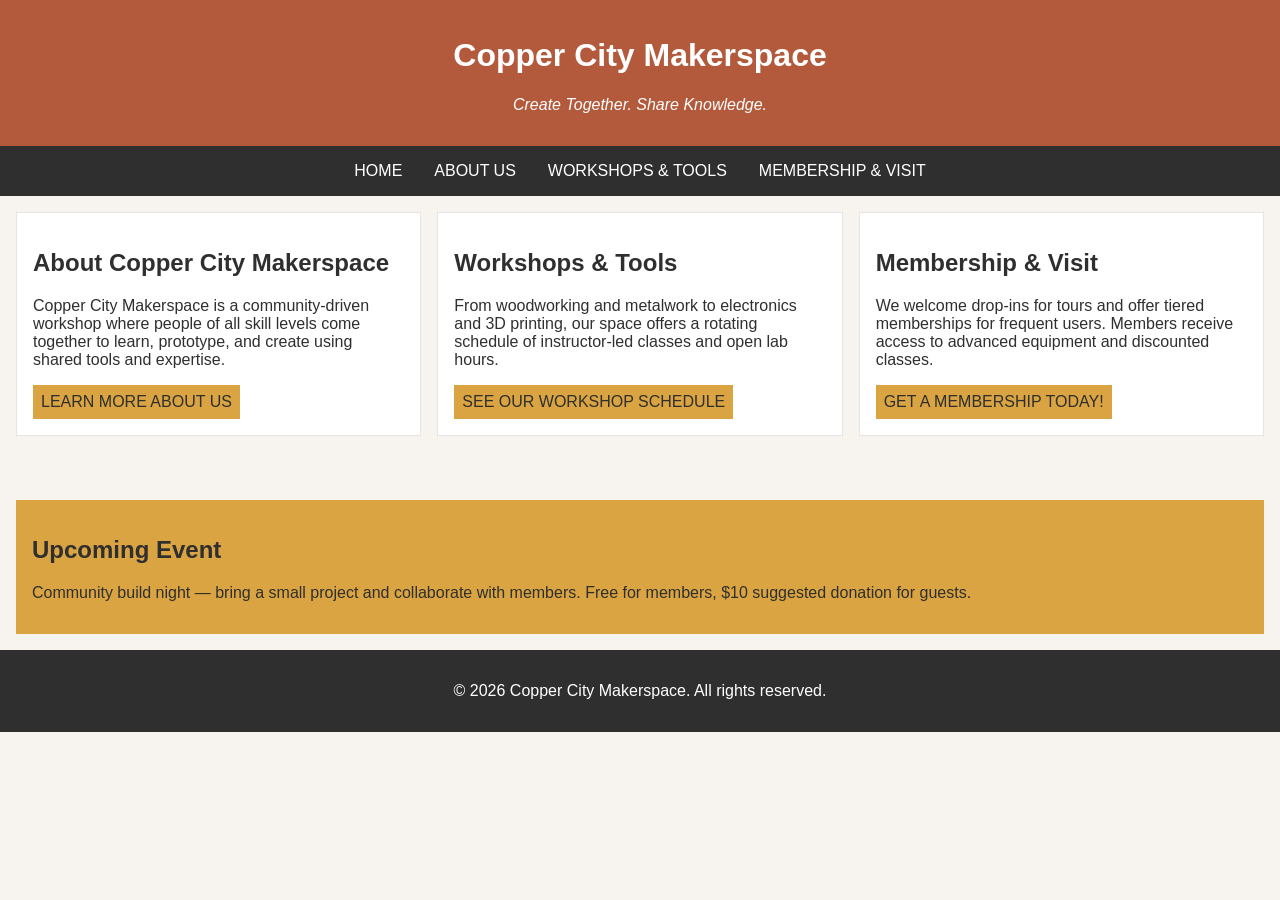
<file: index.html>
<!DOCTYPE html>
<html lang="en">
<head>
    <meta charset="UTF-8">
    <meta name="viewport" content="width=device-width, initial-scale=1.0">
    <link rel="stylesheet" href="styles.css">
    <title>Copper City Makerspace</title>
</head>
<body>
<header>
    <h1>Copper City Makerspace</h1>
    <p>Create Together. Share Knowledge.</p>
</header>
<nav>
    <ul>
        <li><a href="index.html">Home</a></li>
        <li><a href="about.html">About Us</a></li>
        <li><a href="workshops.html">Workshops & Tools</a></li>
        <li><a href="memberships.html">Membership & Visit</a></li>
    </ul>
</nav>
<main class="card-row">
    <section id="about">
        <h2>About Copper City Makerspace</h2>
        <p>Copper City Makerspace is a community-driven workshop where people of all skill levels come together to learn, prototype, and create using shared tools and expertise.</p>
        <a href="about.html">Learn more About Us</a>
    </section>
    <section id="workshops">
        <h2>Workshops & Tools</h2>
        <p>From woodworking and metalwork to electronics and 3D printing, our space offers a rotating schedule of instructor-led classes and open lab hours.</p>
        <a href="workshops.html">See our Workshop Schedule</a>
    </section>
    <section id="memberships">
        <h2>Membership & Visit</h2>
        <p>We welcome drop-ins for tours and offer tiered memberships for frequent users. Members receive access to advanced equipment and discounted classes.</p>
        <a href="memberships.html">Get a Membership Today!</a>
    </section>
</main>
<aside>
    <h2>Upcoming Event</h2>
    <p>Community build night — bring a small project and collaborate with members. Free for members, $10 suggested donation for guests.</p>
</aside>
<footer>
    <p>&copy; 2026 Copper City Makerspace. All rights reserved.</p>
</footer>
</body>
</html>
</file>
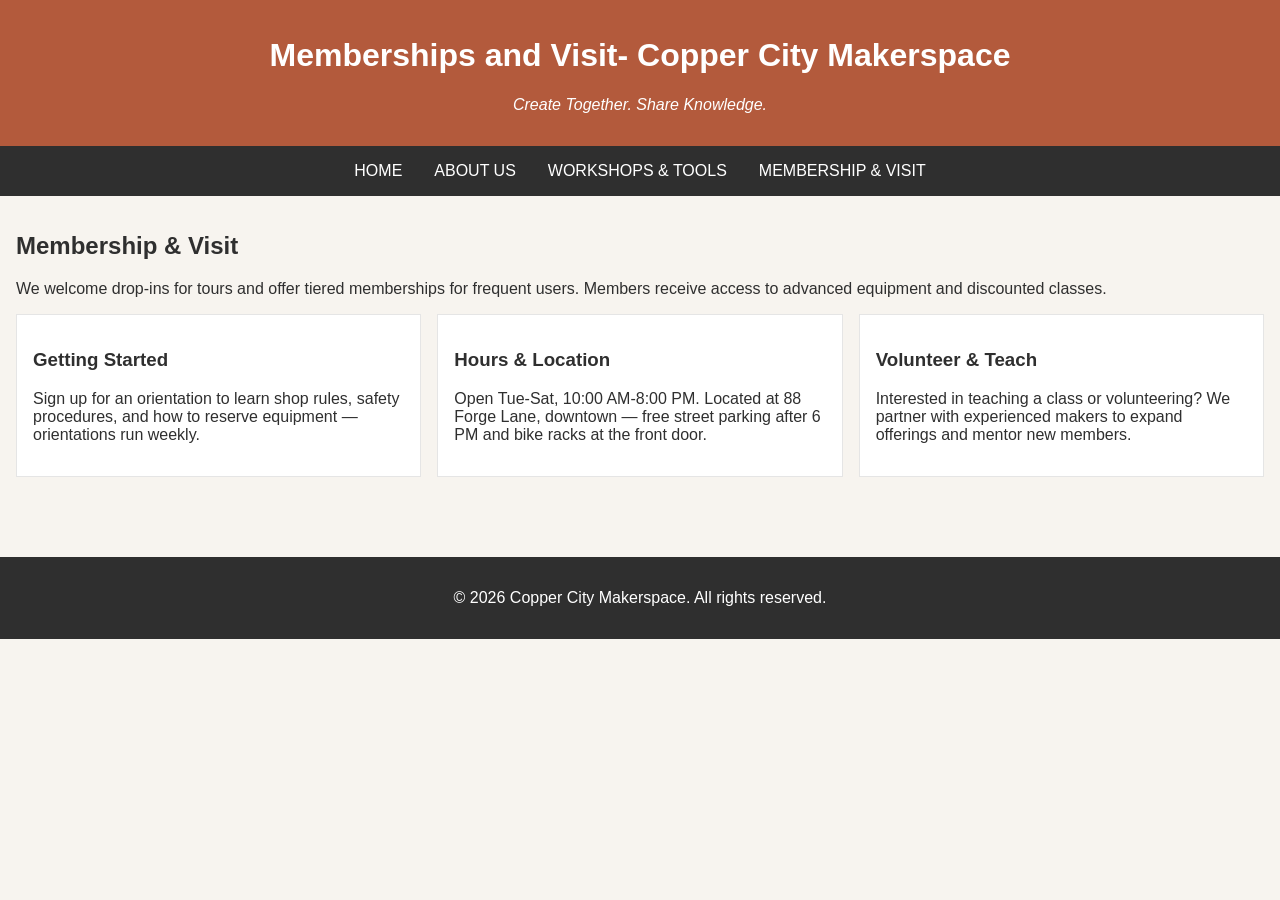
<file: memberships.html>
<!DOCTYPE html>
<html lang="en">
<head>
  <meta charset="UTF-8">
  <meta name="viewport" content="width=device-width, initial-scale=1.0">
  <link rel="stylesheet" href="styles.css">
  <title>Memberships- Copper City Makerspace</title>
</head>
<body>
  <header>
    <h1>Memberships and Visit- Copper City Makerspace</h1>
    <p>Create Together. Share Knowledge.</p>
  </header>
  <nav>
    <ul>
      <li><a href="index.html">Home</a></li>  
      <li><a href="about.html">About Us</a></li>
      <li><a href="workshops.html">Workshops & Tools</a></li>
      <li><a href="memberships.html">Membership & Visit</a></li>
    </ul>
  </nav>
  <main>
    <section id="memberships">
      <h2>Membership & Visit</h2>
      <p>We welcome drop-ins for tours and offer tiered memberships for frequent users. Members receive access to advanced equipment and discounted classes.</p>
      <div class="card-row"> 
        <section>
          <h3>Getting Started</h3>
          <p>Sign up for an orientation to learn shop rules, safety procedures, and how to reserve equipment — orientations run weekly.</p>
        </section>
        <section>
          <h3>Hours & Location</h3>
          <p>Open Tue-Sat, 10:00 AM-8:00 PM. Located at 88 Forge Lane, downtown — free street parking after 6 PM and bike racks at the front door.</p>
        </section>
        <section>
          <h3>Volunteer & Teach</h3>
          <p>Interested in teaching a class or volunteering? We partner with experienced makers to expand offerings and mentor new members.</p>
        </section>
      </div>
    </section>
  </main>
  <footer>
    <p>&copy; 2026 Copper City Makerspace. All rights reserved.</p>
  </footer>
</body>
</html>
</file>
<file: styles.css>
/* =====  CSS by Christina Carrasquilla, updated by Victoria DeSimone =====  */

/* ===== Color Palette 

Copper:#B35A3C
Charcoal:#2F2F2F
Light Background:#F7F4EF
Card Background:#FFFFFF
Soft Gold:#D9A441
Border:#E5E5E5

===== */

/* ===== GLOBAL (Base) Styles ===== */

body {
    font-family: Arial, sans-serif;
    margin: 0;
    background-color: #F7F4EF;
    color: #2F2F2F;
    display: grid;
    grid-template-columns: 1fr;
}

header {
    background-color: #B35A3C;
    color: white;
    text-align: center;
    padding: 1rem;
}

header img {
    margin-top: 0.5rem;
}
header p {
    font-style:italic;
}
nav {
    background-color: #2F2F2F;
    padding:.5rem;
}

nav ul {
    list-style: none;
    margin: 0;
    padding: 0;
}

nav a {
    color: white;
    text-decoration: none;
    padding: 0.5rem;
    display: inline-block;
    text-transform:uppercase;
}

nav a:hover {
    background-color: #B35A3C;
}

main {
    padding: 1rem;
}

main a {
    background-color: #D9A441;
    color: #2F2F2F;
    text-decoration: none;
    padding: 0.5rem;
    display: inline-block;
    text-transform:uppercase;
}

main a:hover {
    background-color: #B35A3C;
    color: white;
}

section {
    margin-bottom: 2rem;
}

.card-row section {
    background-color: white;
    border: 1px solid #E5E5E5;
    padding: 1rem;
}

img {
    display: block;
    margin-top: 0.5rem;
    max-width: 100%;
}

aside {
    background-color: #D9A441;
    padding: 1rem;
    margin: 1rem;
}

footer {
    background-color: #2F2F2F;
    color: white;
    text-align: center;
    padding: 1rem;
}

/* ====== MEDIA QUERY (MEDIUM) ====== */
@media screen and (min-width: 817px) {
    nav ul {
        display: flex;
        justify-content: center;
        gap: 1rem;
    }

    .card-row {
        display: flex;
        gap: 1rem;
    }

    .card-row section {
        width: 30%;
    }
}
</file>
